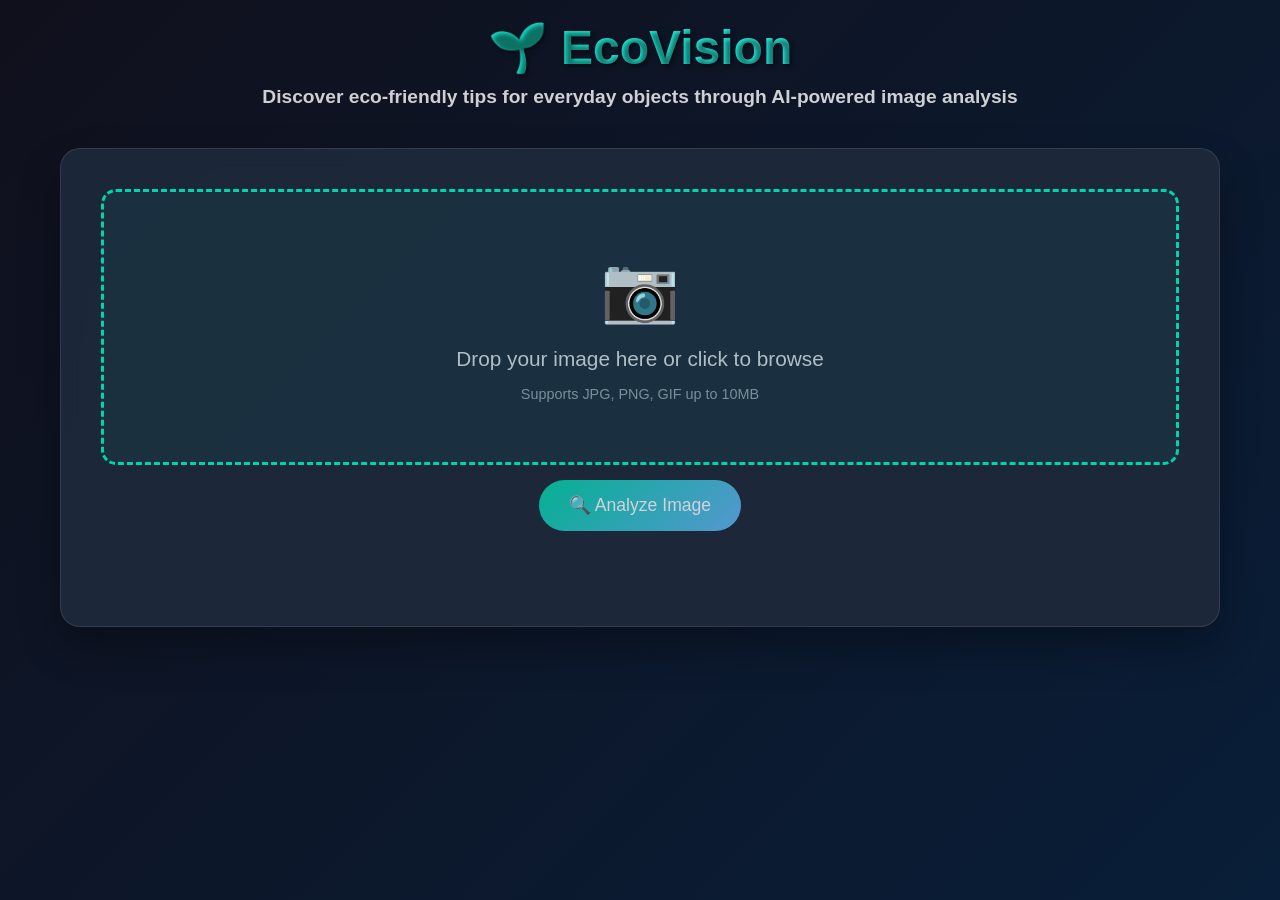
<file: templates/index.html>
<!DOCTYPE html>
<html lang="en">
<head>
    <meta charset="UTF-8">
    <meta name="viewport" content="width=device-width, initial-scale=1.0">
    <title>EcoVision</title>
    <link rel="stylesheet" href="style.css">
</head>
<body>
    <div class="container">
        <div class="header">
            <h1>🌱 EcoVision</h1>
            <p>Discover eco-friendly tips for everyday objects through AI-powered image analysis</p>
        </div>

        <div class="main-card">
            <div class="upload-section" id="uploadSection">
                <div class="upload-area" id="uploadArea">
                    <div class="upload-icon">📷</div>
                    <div class="upload-text">Drop your image here or click to browse</div>
                    <div class="upload-subtext">Supports JPG, PNG, GIF up to 10MB</div>
                    <input type="file" id="fileInput" class="file-input" accept="image/*">
                </div>
                <button class="btn" id="analyzeBtn" disabled>🔍 Analyze Image</button>
            </div>

            <div id="imagePreview"></div>

            <div id="loadingSection" class="loading" style="display: none;">
                <div class="spinner"></div>
                <p>Analyzing your image and finding eco-friendly tips...</p>
            </div>

            <div id="resultsSection" class="results-section">
                <div class="stats" id="statsSection" style="display: none;">
                    <div class="stat-item">
                        <span class="stat-number" id="objectCount">0</span>
                        <span class="stat-label">Objects Detected</span>
                    </div>
                    <div class="stat-item">
                        <span class="stat-number" id="tipCount">0</span>
                        <span class="stat-label">Eco Tips Available</span>
                    </div>
                    <div class="stat-item">
                        <span class="stat-number" id="impactScore">0</span>
                        <span class="stat-label">Environmental Impact Score</span>
                    </div>
                </div>

                <div class="results-grid">
                    <div class="detected-objects">
                        <div class="section-title">
                            🔍 Detected Objects
                        </div>
                        <div id="objectsList"></div>
                    </div>

                    <div class="eco-tips">
                        <div class="section-title">
                            🌱 Eco-Friendly Tips
                        </div>
                        <div id="tipsList"></div>
                    </div>
                </div>
            </div>
        </div>
    </div>

    <script src="script.js"></script>
</body>
</html>
</file>
<file: templates/style.css>
* {
    margin: 0;
    padding: 0;
    box-sizing: border-box;
}

body {
    font-family: 'Segoe UI', Tahoma, Geneva, Verdana, sans-serif;
    background: linear-gradient(135deg, #10101c 0%, #091e38 100%);
    min-height: 100vh;
    color: #e0e0e0;
}

.container {
    max-width: 1200px;
    margin: 0 auto;
    padding: 20px;
}

.header {
    text-align: center;
    margin-bottom: 40px;
    color: #16ffd0;
}

.header h1 {
    font-size: 3rem;
    margin-bottom: 10px;
    text-shadow: 2px 2px 4px rgba(0,0,0,0.5);
    background: linear-gradient(135deg, #00d4aa, #3efcff);
    background-clip: text;
    -webkit-background-clip: text;
    -webkit-text-fill-color: transparent;
}

.header p {
    font-size: 1.2rem;
    opacity: 0.8;
    color: #ffffff;
    font-weight: 600;
}

.main-card {
    background: rgba(30, 41, 59, 0.95);
    border-radius: 20px;
    box-shadow: 0 20px 40px rgba(0,0,0,0.3);
    padding: 40px;
    margin-bottom: 30px;
    backdrop-filter: blur(10px);
    border: 1px solid rgba(255,255,255,0.1);
}

.upload-section {
    text-align: center;
    margin-bottom: 40px;
}

.upload-area {
    border: 3px dashed #00d4aa;
    border-radius: 15px;
    padding: 60px 20px;
    background: rgba(0, 212, 170, 0.05);
    transition: all 0.3s ease;
    cursor: pointer;
    position: relative;
    overflow: hidden;
}

.upload-area:hover {
    border-color: #64b5f6;
    background: rgba(100, 181, 246, 0.1);
    transform: translateY(-2px);
}

.upload-area.dragover {
    border-color: #4CAF50;
    background: rgba(76, 175, 80, 0.1);
}

.upload-icon {
    font-size: 4rem;
    color: #00d4aa;
    margin-bottom: 20px;
}

.upload-text {
    font-size: 1.3rem;
    color: #b0bec5;
    margin-bottom: 15px;
}

.upload-subtext {
    color: #78909c;
    font-size: 0.9rem;
}

.file-input {
    display: none;
}

.btn {
    background: linear-gradient(135deg, #00d4aa 0%, #64b5f6 100%);
    color: white;
    border: none;
    padding: 15px 30px;
    border-radius: 30px;
    font-size: 1.1rem;
    cursor: pointer;
    transition: all 0.3s ease;
    margin: 15px;
}

.btn:hover {
    transform: translateY(-2px);
    box-shadow: 0 10px 20px rgba(0,212,170,0.3);
}

.btn:disabled {
    opacity: 0.8;
    cursor: not-allowed;
    transform: none;
}

.image-preview {
    max-width: 100%;
    max-height: 400px;
    border-radius: 15px;
    margin: 20px 0;
    box-shadow: 0 10px 30px rgba(0,0,0,0.3);
    display: flex;
    justify-content: center;
    align-items: center;
    flex-direction: column;
}

#imagePreview {
    display: flex;
    justify-content: center;
    align-items: center;
    flex-direction: column;
}

.results-section {
    display: none;
    animation: fadeInUp 0.6s ease;
}

@keyframes fadeInUp {
    from {
        opacity: 0;
        transform: translateY(30px);
    }
    to {
        opacity: 1;
        transform: translateY(0);
    }
}

.results-grid {
    display: grid;
    grid-template-columns: 1fr 1fr;
    gap: 30px;
    margin-top: 30px;
}

.detected-objects, .eco-tips {
    background: rgba(30, 41, 59, 0.8);
    padding: 30px;
    border-radius: 15px;
    border-left: 5px solid #00d4aa;
    backdrop-filter: blur(10px);
}

.eco-tips {
    border-left-color: #4CAF50;
}

.section-title {
    font-size: 1.5rem;
    margin-bottom: 20px;
    color: #00d4aa;
    display: flex;
    align-items: center;
    gap: 10px;
}

.object-tag {
    display: inline-block;
    background: linear-gradient(135deg, #00d4aa 0%, #64b5f6 100%);
    color: white;
    padding: 8px 16px;
    border-radius: 20px;
    margin: 5px;
    font-size: 0.9rem;
    transition: transform 0.2s ease;
}

.object-tag:hover {
    transform: scale(1.05);
}

.tip-item {
    background: rgba(45, 55, 72, 0.9);
    padding: 20px;
    border-radius: 10px;
    margin-bottom: 15px;
    box-shadow: 0 5px 15px rgba(0,0,0,0.2);
    border-left: 4px solid #4CAF50;
    border: 1px solid rgba(255,255,255,0.1);
}

.tip-header {
    display: flex;
    justify-content: space-between;
    align-items: flex-start;
    margin-bottom: 12px;
    flex-wrap: wrap;
    gap: 10px;
}

.tip-title {
    font-weight: bold;
    color: #4CAF50;
    font-size: 1.1rem;
    text-transform: capitalize;
}

.tip-badges {
    display: flex;
    gap: 8px;
    flex-wrap: wrap;
}

.badge {
    padding: 4px 8px;
    border-radius: 12px;
    font-size: 0.75rem;
    font-weight: bold;
    text-transform: uppercase;
}

.impact-high {
    background: linear-gradient(135deg, #f44336, #d32f2f);
    color: white;
}

.impact-medium {
    background: linear-gradient(135deg, #ff9800, #f57c00);
    color: white;
}

.impact-low {
    background: linear-gradient(135deg, #2196f3, #1976d2);
    color: white;
}

.action-replace {
    background: linear-gradient(135deg, #9c27b0, #7b1fa2);
    color: white;
}

.action-reduce {
    background: linear-gradient(135deg, #607d8b, #455a64);
    color: white;
}

.action-recycle {
    background: linear-gradient(135deg, #4caf50, #388e3c);
    color: white;
}

.action-reuse {
    background: linear-gradient(135deg, #00bcd4, #0097a7);
    color: white;
}

.category {
    background: linear-gradient(135deg, #795548, #5d4037);
    color: white;
}

.tip-description {
    color: #b0bec5;
    line-height: 1.6;
    margin-top: 8px;
}

.loading {
    text-align: center;
    padding: 40px;
}

.spinner {
    width: 50px;
    height: 50px;
    border: 4px solid rgba(255,255,255,0.1);
    border-top: 4px solid #00d4aa;
    border-radius: 50%;
    animation: spin 1s linear infinite;
    margin: 0 auto 20px;
}

@keyframes spin {
    0% { transform: rotate(0deg); }
    100% { transform: rotate(360deg); }
}

.no-results {
    text-align: center;
    padding: 40px;
    color: #78909c;
}

.stats {
    display: flex;
    justify-content: space-around;
    background: linear-gradient(135deg, #4CAF50 0%, #388e3c 100%);
    color: white;
    padding: 20px;
    border-radius: 15px;
    margin-bottom: 30px;
    box-shadow: 0 10px 30px rgba(76,175,80,0.3);
}

.stat-item {
    text-align: center;
}

.stat-number {
    font-size: 2rem;
    font-weight: bold;
    display: block;
}

.stat-label {
    font-size: 0.9rem;
    opacity: 0.9;
}

@media (max-width: 768px) {
    .container {
        padding: 15px;
    }

    .header h1 {
        font-size: 2.5rem;
    }

    .header p {
        font-size: 1rem;
    }

    .main-card {
        padding: 20px;
    }

    .upload-area {
        padding: 40px 15px;
    }

    .upload-icon {
        font-size: 3rem;
    }

    .upload-text {
        font-size: 1rem;
    }

    .upload-subtext {
        font-size: 0.8rem;
    }

    .btn {
        padding: 12px 25px;
        font-size: 1rem;
        margin: 10px 0;
        width: 100%;
    }

    .stats {
        flex-direction: column;
        gap: 20px;
        padding: 15px;
    }

    .stat-number {
        font-size: 1.8rem;
    }

    .stat-label {
        font-size: 0.8rem;
    }

    .results-grid {
        grid-template-columns: 1fr;
        gap: 20px;
    }

    .detected-objects, .eco-tips {
        padding: 20px;
    }

    .section-title {
        font-size: 1.3rem;
        margin-bottom: 15px;
    }

    .object-tag {
        padding: 6px 12px;
        font-size: 0.8rem;
    }

    .tip-item {
        padding: 15px;
    }

    .tip-title {
        font-size: 1rem;
    }

    .tip-badges {
        gap: 5px;
    }

    .badge {
        padding: 3px 6px;
        font-size: 0.65rem;
    }

    .tip-description {
        font-size: 0.9rem;
    }
}

@media (max-width: 480px) {
    .header h1 {
        font-size: 2rem;
    }

    .header p {
        font-size: 0.9rem;
    }

    .upload-icon {
        font-size: 2.5rem;
    }

    .upload-text {
        font-size: 0.9rem;
    }

    .section-title {
        font-size: 1.1rem;
    }
}
</file>
